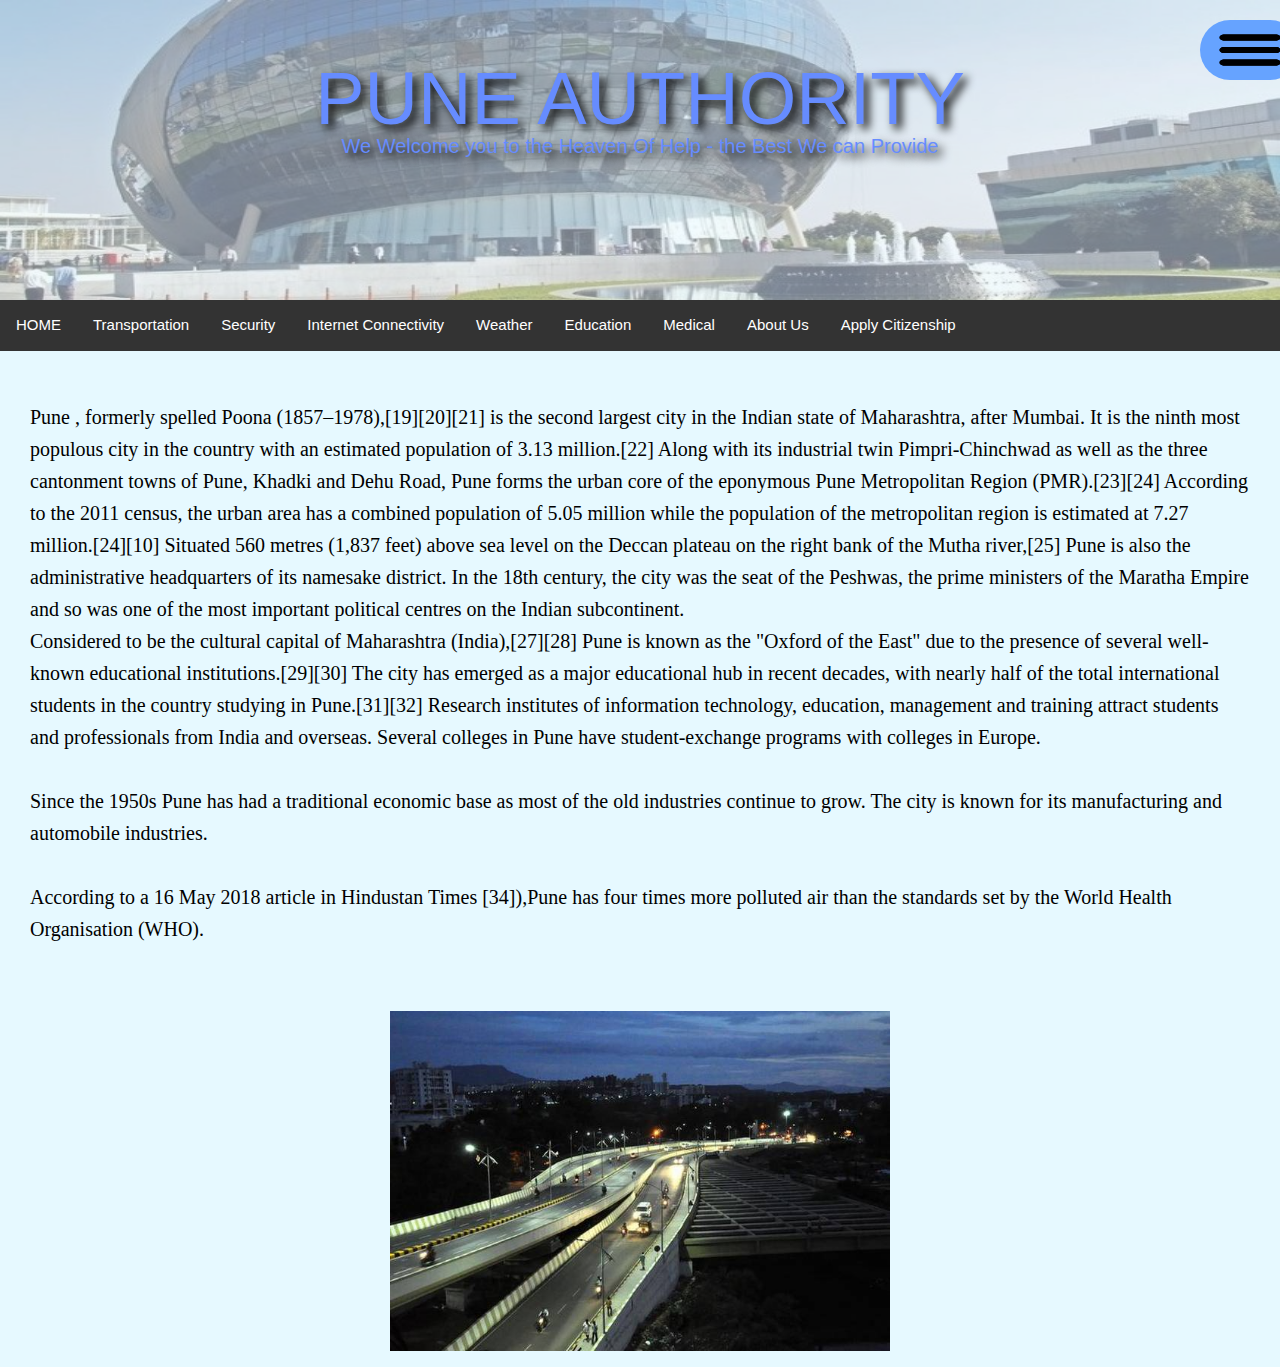
<file: index.html>
<!doctype html>
	<head>
		<title>Pune City</title>
    <link rel="stylesheet" href="style.css">
  <style>
ul {
    list-style-type: none;
    margin: 0;
    padding: 0;
    overflow: hidden;
    background-color: #333;
}

li {
    float: left;
}

li a {
    display: block;
    color: white;
    text-align: center;
    padding: 14px 16px;
    text-decoration: none;
}

li a:hover {
    background-color: #111;
}
</style>
	</head>


	<body>

		<div class = "banner">
			<img src="p1.jpg" >

			<h1 class = "head1">PUNE AUTHORITY</h1><br>
			<h6 class = "head2">We Welcome you to the Heaven Of Help - the Best We can Provide</h6> 

		</div>





  <ul>
  <li><a class="active" href="#home">HOME</a></li>
 
     <li><a href="tkt.html">Transportation</a></li>
 <li><a href="txt.html">Security</a></li>
 <li><a href="wifiform.html">Internet Connectivity</a></li>
  <li><a href="weather.html">Weather</a></li>
     <li><a href="http://sps.unipune.ac.in/app">Education</a></li>
        <li><a href="http://www.poonahospital.org/default">Medical</a></li>
   
    <li><a href="https://en.wikipedia.org/wiki/Pune">About Us</a></li>
     <li><a href="register.html">Apply Citizenship</a></li>
        
</ul>




<div class="icon">
<div class="dropdown1">
  <span><img src="m.jpg"></span>
  <div class="dropdown-content1">
    <ul>
     <li><a href="tkt.html">Transportation</a></li>
 <li><a href="txt.html">  Security  </a></li>
 <li><a href="wifiform.html">Internet Connectivity</a></li>
  <li><a href="weather.html">  Weather  </a></li>
   
    <li><a href="https://en.wikipedia.org/wiki/Pune">  About Us  </a></li>
     <li><a href="register.html">Apply Citizenship</a></li>

    </ul>
  </div>
</div>
</div>

<div class="para">


<p>Pune , formerly spelled Poona (1857–1978),[19][20][21] is the second largest city in the Indian state of Maharashtra, after Mumbai. It is the ninth most populous city in the country with an estimated population of 3.13 million.[22] Along with its industrial twin Pimpri-Chinchwad as well as the three cantonment towns of Pune, Khadki and Dehu Road, Pune forms the urban core of the eponymous Pune Metropolitan Region (PMR).[23][24] According to the 2011 census, the urban area has a combined population of 5.05 million while the population of the metropolitan region is estimated at 7.27 million.[24][10] Situated 560 metres (1,837 feet) above sea level on the Deccan plateau on the right bank of the Mutha river,[25] Pune is also the administrative headquarters of its namesake district. In the 18th century, the city was the seat of the Peshwas, the prime ministers of the Maratha Empire and so was one of the most important political centres on the Indian subcontinent.<br>

Considered to be the cultural capital of Maharashtra (India),[27][28] Pune is known as the "Oxford of the East" due to the presence of several well-known educational institutions.[29][30] The city has emerged as a major educational hub in recent decades, with nearly half of the total international students in the country studying in Pune.[31][32] Research institutes of information technology, education, management and training attract students and professionals from India and overseas. Several colleges in Pune have student-exchange programs with colleges in Europe.<br><br>

Since the 1950s Pune has had a traditional economic base as most of the old industries continue to grow. The city is known for its manufacturing and automobile industries.<br><br>

According to a 16 May 2018 article in Hindustan Times [34]),Pune has four times more polluted air than the standards set by the World Health Organisation (WHO).<br>
</p>


</div>





<div class="w3-container">
</div>

<div class="w3-content w3-section" style="max-width:500px">
  <img class="mySlides w3-animate-left" src="p5.jpg" style="width:100%">
  <img class="mySlides w3-animate-left" src="p2.jpg" style="width:100%">
  <img class="mySlides w3-animate-left" src="p4.jpg" style="width:100%">
  <img class="mySlides w3-animate-left" src="p3.jpg" style="width:100%">
</div>

<script>
var myIndex = 0;
carousel();

function carousel() {
    var i;
    var x = document.getElementsByClassName("mySlides");
    for (i = 0; i < x.length; i++) {
      x[i].style.display = "none";  
    }
    myIndex++;
    if (myIndex > x.length) {myIndex = 1}    
    x[myIndex-1].style.display = "block";  
    setTimeout(carousel, 2500);    
}
</script>












	</body>
	
</html>
</file>
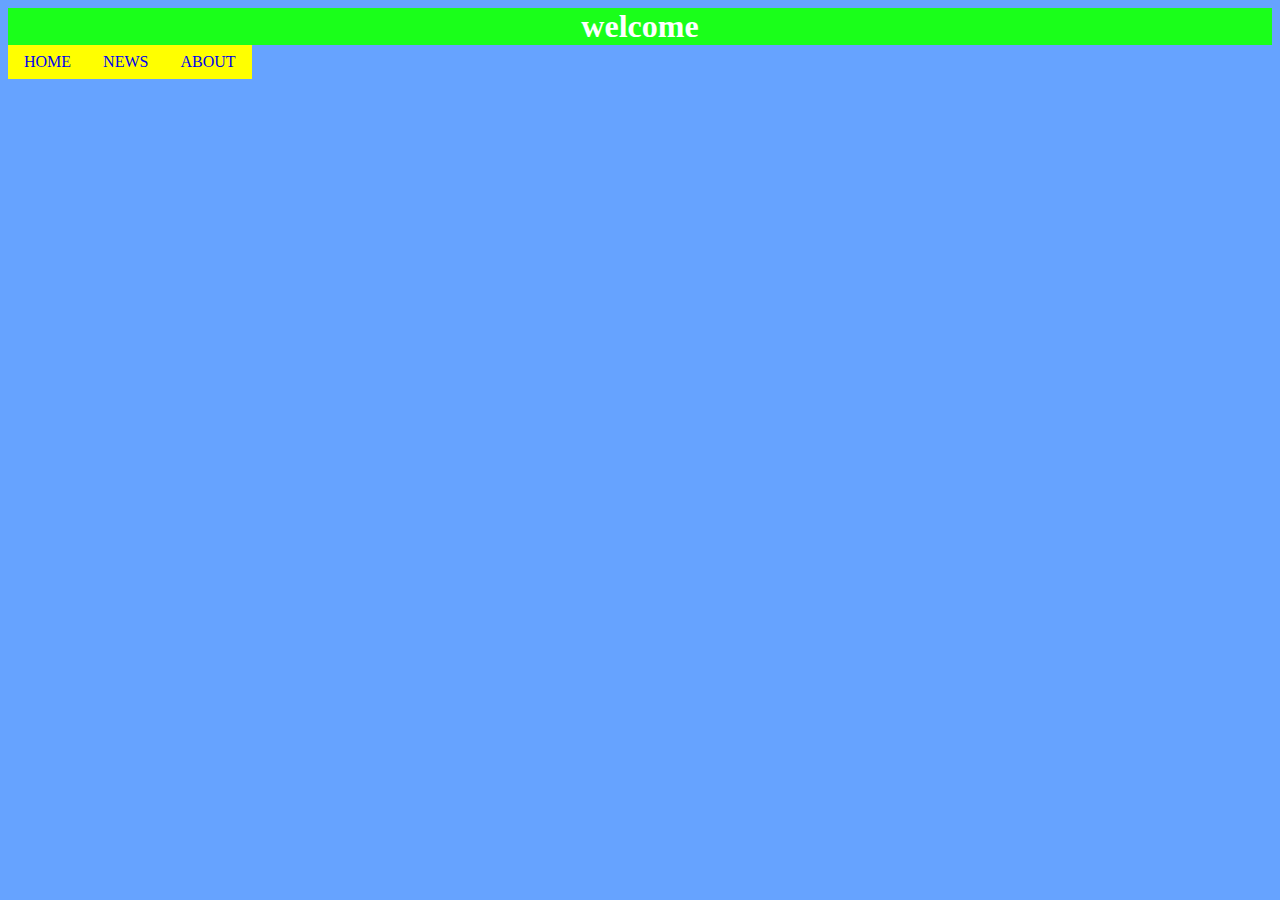
<file: 2 layer.html>
<!DOCTYPE html>
<!DOCTYPE html>
<html>
<head>
	<title>smartcity</title>
	<link rel="stylesheet" type="text/css" href="css1.css">
</head>
<body>
	<h1 style="text-align:center;">
	welcome
	</h1>
	<ul>
		<li><a href="https://www.google.co.in">HOME</a></li>
		<li><a href="https://www.google.co.in">NEWS</a></li>
		<li><a href="https://www.google.co.in">ABOUT</a></li>
	</ul>
	


</body>
</html>
</file>
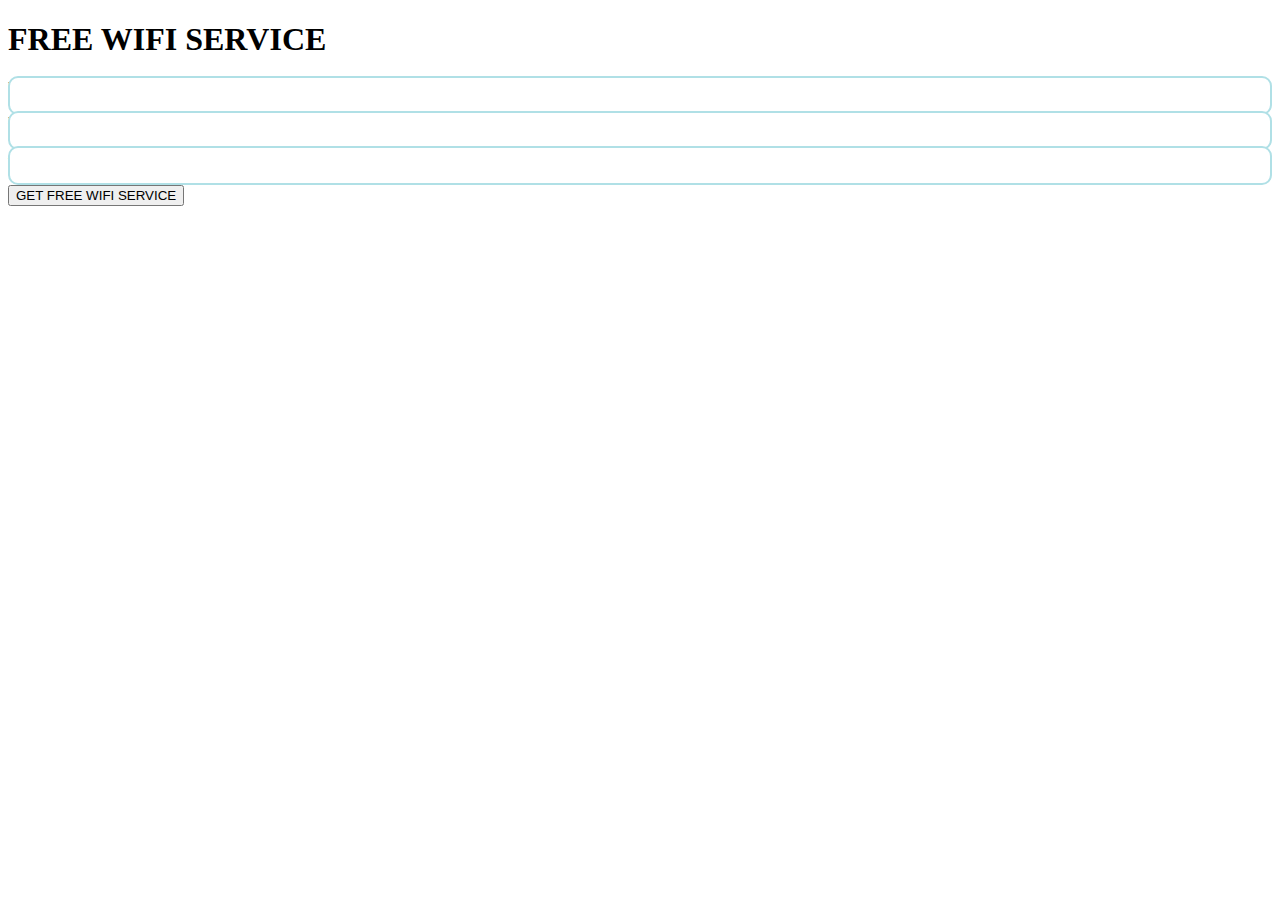
<file: FORM.html>
<!DOCTYPE html>
<html>
<head>
	<title>form input</title>
	<link rel="stylesheet" type="text/css" href="css2.css">
</head>
<body>
	<h1 style="font-family: verdana">FREE WIFI SERVICE</h1>
	<form>
		<label for="fname">FIRST NAME</label>
		<input type="text" name="fname" id="fname">
		<label for="sname">LAST NAME</label>
		<input type="text" name="sname" id="sname">
		<label for="aid">ADHAAR ID NO.</label>
		<input type="text" name="aid" id="aid">
		<button type="submit" form="" value="submit">GET FREE WIFI SERVICE</button>
	</form>

</body>
</html>
</file>
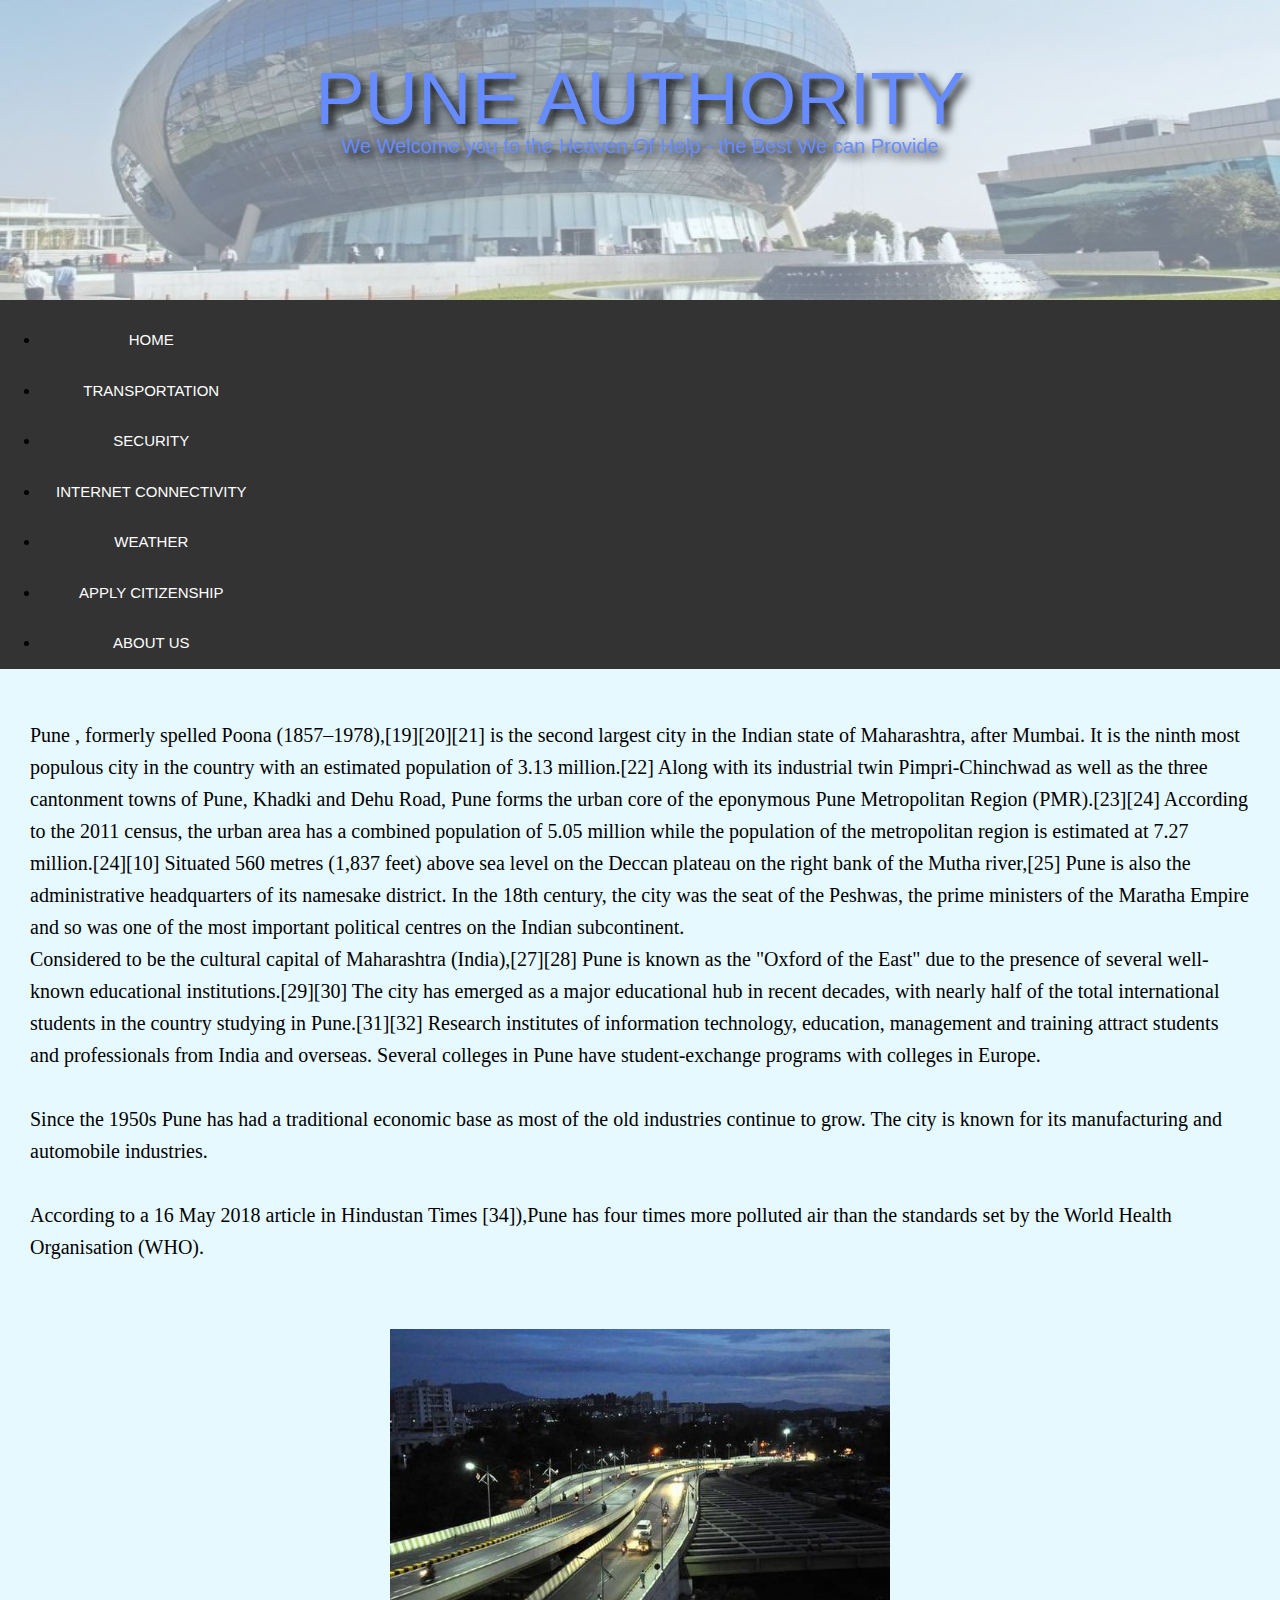
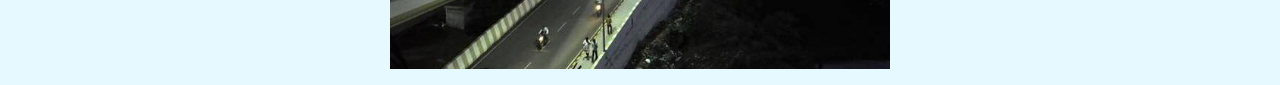
<file: main.html>
<!doctype html>
	<head>
		<title>Pune City</title>
		<link rel="stylesheet" type="text/css" href="style.css">
 
	</head>


	<body>

		<div class = "banner">
			<img src="p1.jpg" >

			<h1 class = "head1">PUNE AUTHORITY</h1><br>
			<h6 class = "head2">We Welcome you to the Heaven Of Help - the Best We can Provide</h6> 

		</div>



 <div class="hr"> <ul>
    <div class="hr2">
     <li><a class="active" href="index.html">HOME</a></li>
     <li><a href="tkt.html">TRANSPORTATION</a></li>
     <li><a href="txt.html">SECURITY</a></li>
     <li><a href="wifiform.html">INTERNET CONNECTIVITY</a></li>
     <li><a href="weather.html">WEATHER</a></li>
     <li><a href="register.html">APPLY CITIZENSHIP</a></li>
     <li><a href="https://en.wikipedia.org/wiki/Pune">ABOUT US</a></li>
  </div>
  </ul>
</div>





<div class="para">


<p>Pune , formerly spelled Poona (1857–1978),[19][20][21] is the second largest city in the Indian state of Maharashtra, after Mumbai. It is the ninth most populous city in the country with an estimated population of 3.13 million.[22] Along with its industrial twin Pimpri-Chinchwad as well as the three cantonment towns of Pune, Khadki and Dehu Road, Pune forms the urban core of the eponymous Pune Metropolitan Region (PMR).[23][24] According to the 2011 census, the urban area has a combined population of 5.05 million while the population of the metropolitan region is estimated at 7.27 million.[24][10] Situated 560 metres (1,837 feet) above sea level on the Deccan plateau on the right bank of the Mutha river,[25] Pune is also the administrative headquarters of its namesake district. In the 18th century, the city was the seat of the Peshwas, the prime ministers of the Maratha Empire and so was one of the most important political centres on the Indian subcontinent.<br>

Considered to be the cultural capital of Maharashtra (India),[27][28] Pune is known as the "Oxford of the East" due to the presence of several well-known educational institutions.[29][30] The city has emerged as a major educational hub in recent decades, with nearly half of the total international students in the country studying in Pune.[31][32] Research institutes of information technology, education, management and training attract students and professionals from India and overseas. Several colleges in Pune have student-exchange programs with colleges in Europe.<br><br>

Since the 1950s Pune has had a traditional economic base as most of the old industries continue to grow. The city is known for its manufacturing and automobile industries.<br><br>

According to a 16 May 2018 article in Hindustan Times [34]),Pune has four times more polluted air than the standards set by the World Health Organisation (WHO).<br>
</p>


</div>





<div class="w3-container">
</div>

<div class="w3-content w3-section" style="max-width:500px">
  <img class="mySlides w3-animate-left" src="p5.jpg" style="width:100%">
  <img class="mySlides w3-animate-left" src="p2.jpg" style="width:100%">
  <img class="mySlides w3-animate-left" src="p4.jpg" style="width:100%">
  <img class="mySlides w3-animate-left" src="p3.jpg" style="width:100%">
</div>

<script>
var myIndex = 0;
carousel();

function carousel() {
    var i;
    var x = document.getElementsByClassName("mySlides");
    for (i = 0; i < x.length; i++) {
      x[i].style.display = "none";  
    }
    myIndex++;
    if (myIndex > x.length) {myIndex = 1}    
    x[myIndex-1].style.display = "block";  
    setTimeout(carousel, 2500);    
}
</script>












	</body>
	
</html>
</file>
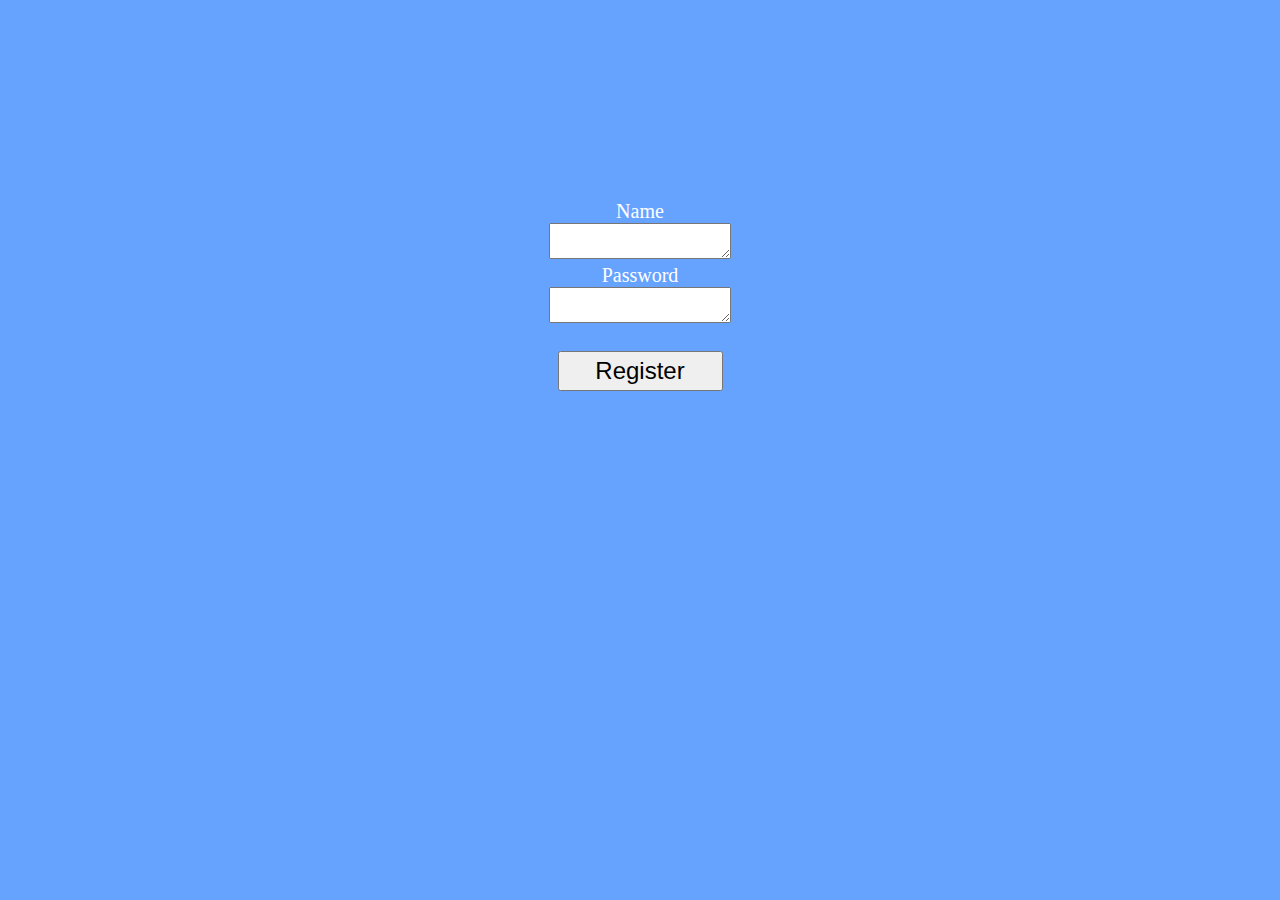
<file: register.html>
<!DOCTYPE html>
<html>
<head>
	<title>Register</title>
<STYLE>
body{
text-align:center;
margin: auto;
margin-top:200px;
font-size:20px;
color:white;
}
button{
font-size:24px;
width:165px;
height:40px;
}

</STYLE>
</head>
<body bgcolor=#66a3fF>
	<label>Name</label><br><textarea></textarea><br>
	<label>Password</label><br><textarea></textarea><br><br>
	<button>Register</button>

	
</body>
</html>
</file>
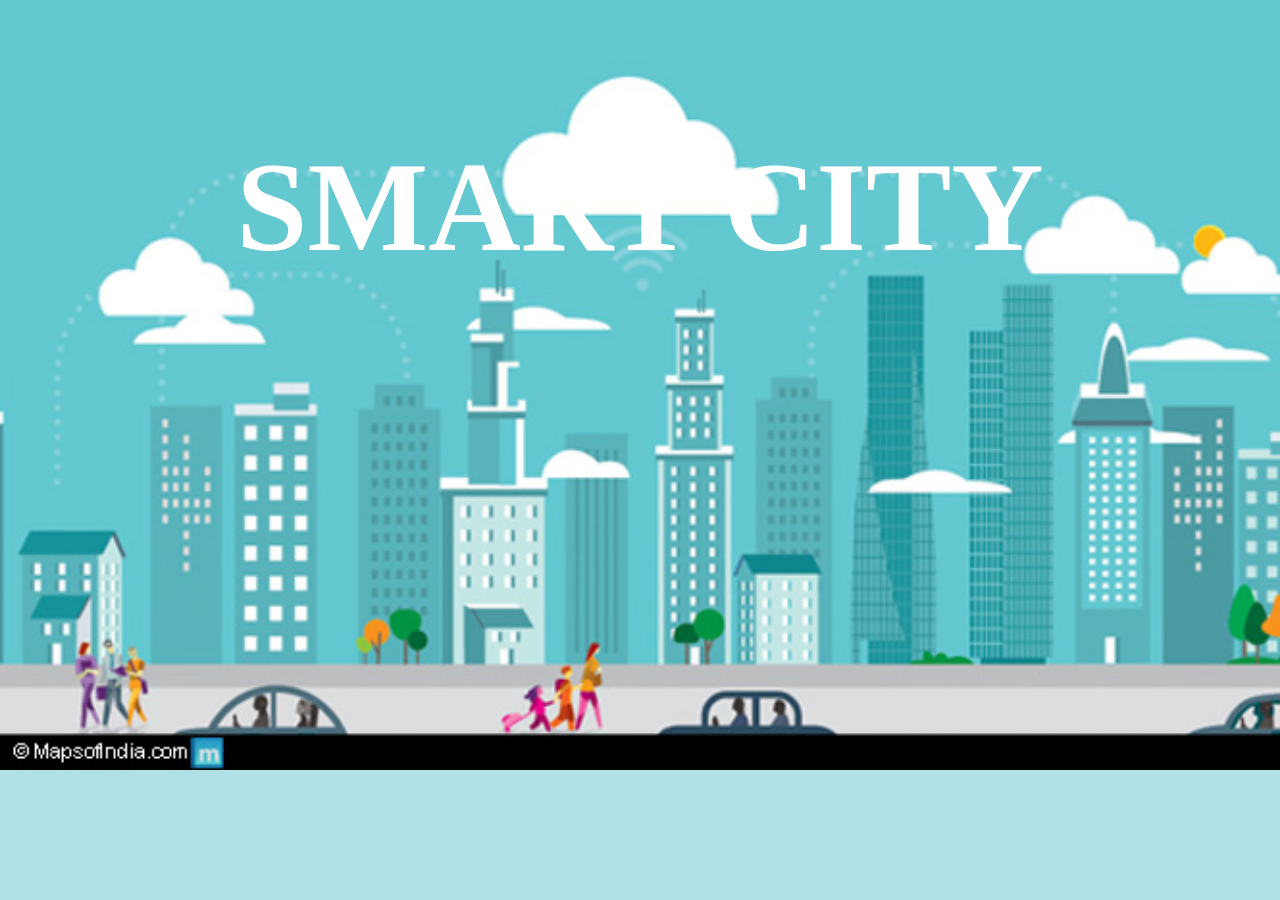
<file: TEXTOVERIMAGE.html>
<!DOCTYPE html>
<html>
<head>
	<meta charset="utf-8">
	<title>text over image</title>
	<link rel="stylesheet" type="text/css" href="textovimage.css">
	<link href="https://fonts.googleapis.com/css?family=Montserrat" rel="stylesheet">
</head>
<body>
<div class="image-wrapper">
<img src="images/smartcity.jpg">
<div class="text-wrapper">
	<h1>SMART CITY</h1>
</div>
</div>
</body>
</html>
</file>
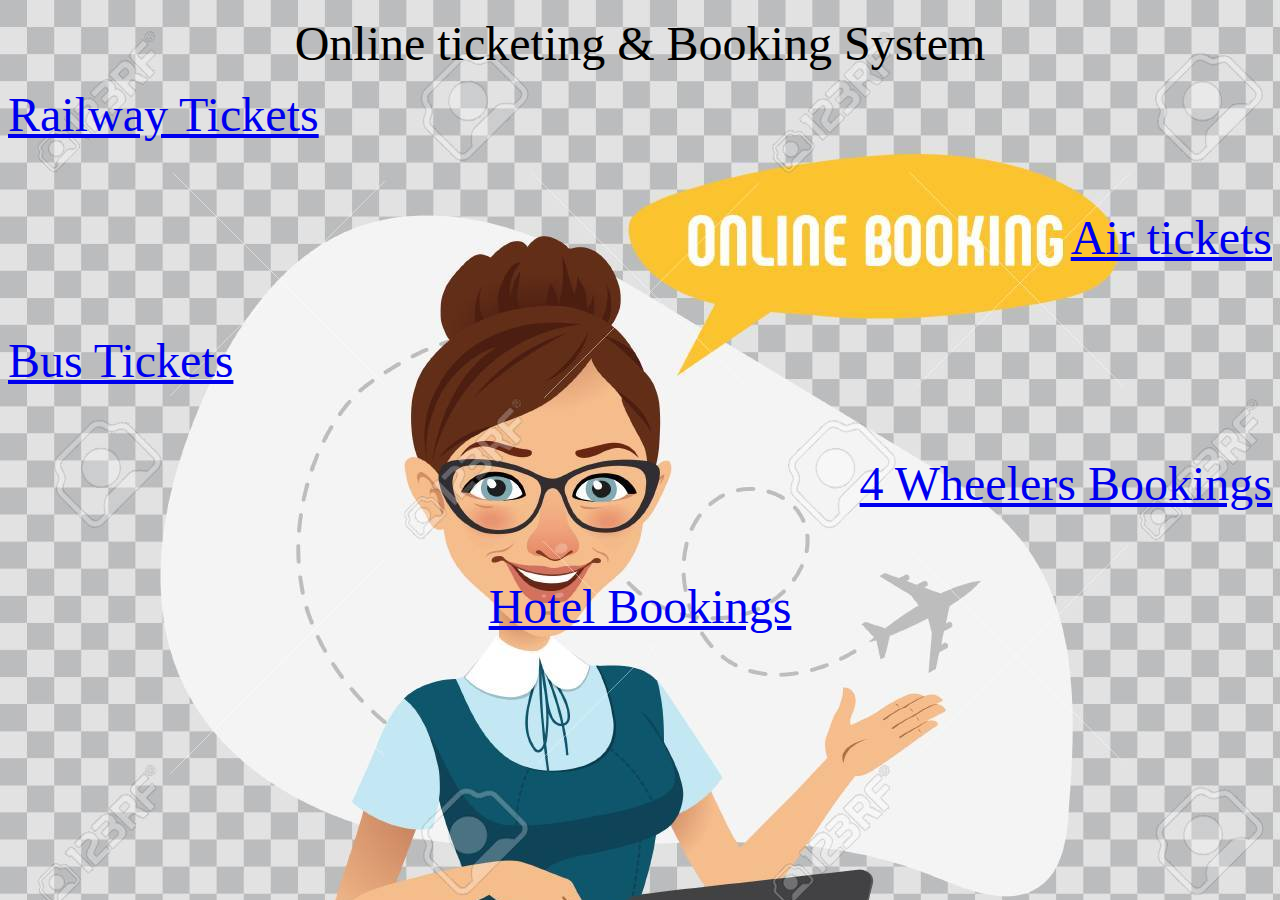
<file: tkt.html>
<!doctype html>
<html>
<head>
	<title>Booking System</title>
<style>
	body
	{
		background-image: url("img/tkt.jpeg")
	}
</style>
</head>
<body>

	<p align="center"><font size=32>Online ticketing & Booking System</font></p>

	<p align="left"><font size=26><a href="https://www.irctc.co.in/nget/train-search">Railway Tickets</a></font></p><br><br>
	<p align="right"><font size=26><a href="https://www.makemytrip.com/flights/">Air tickets</a></font></p><br><br>
	<p align="left"><font size=26><a href="https://www.redbus.in/bus-tickets/">Bus Tickets</a></font></p><br><br>
	<p align="right"><font size=26><a href="https://www.olacabs.com/">4 Wheelers Bookings</a></font></p><br><br>
	<p align="center"><font size=26><a href="https://www.trivago.in/">Hotel Bookings</a></font></p><br><br>

</body>
</html>
</file>
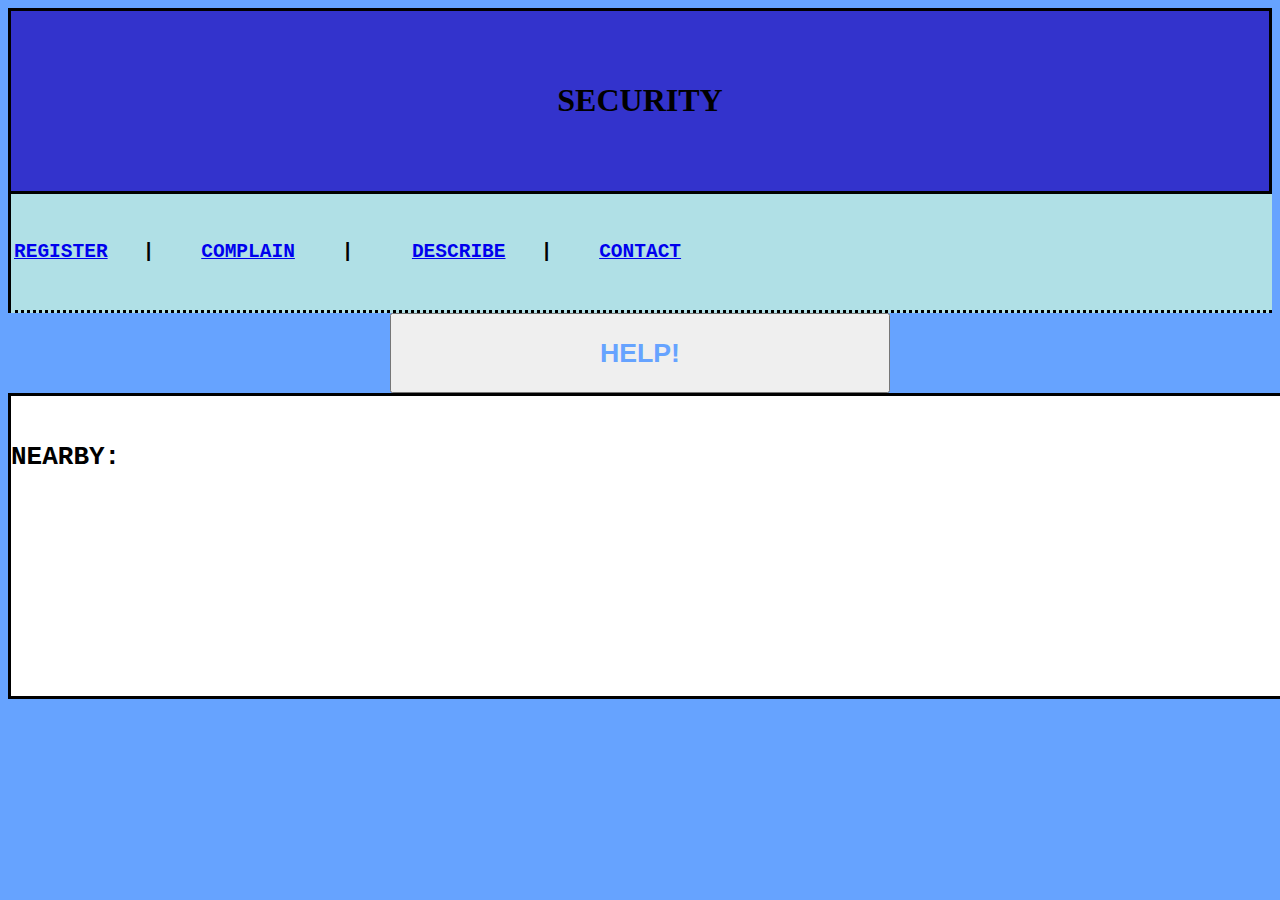
<file: txt.html>
<!DOCTYPE html>
<head>

<link rel="stylesheet" href="styl.css">
</head>
<body >
<div class="heading">
<h1><center>SECURITY</center></h1>
</div>
<div class="main"><pre>
                                            
<h2><a href="http://www.punepolice.gov.in/">REGISTER</a>   |    <a href="http://www.punepolice.gov.in/">COMPLAIN</a>    |     <a href="https://www.google.com">DESCRIBE</a>   |    <a href="https://www.google.com">CONTACT</a></h2>
</pre>
</div>
<center><button class="button"><h1>HELP!</h1></button></center> 
</div>
<div class="side">
<pre>      <h1>NEARBY:</h1></pre>
<div>
</body>

</html>
</file>
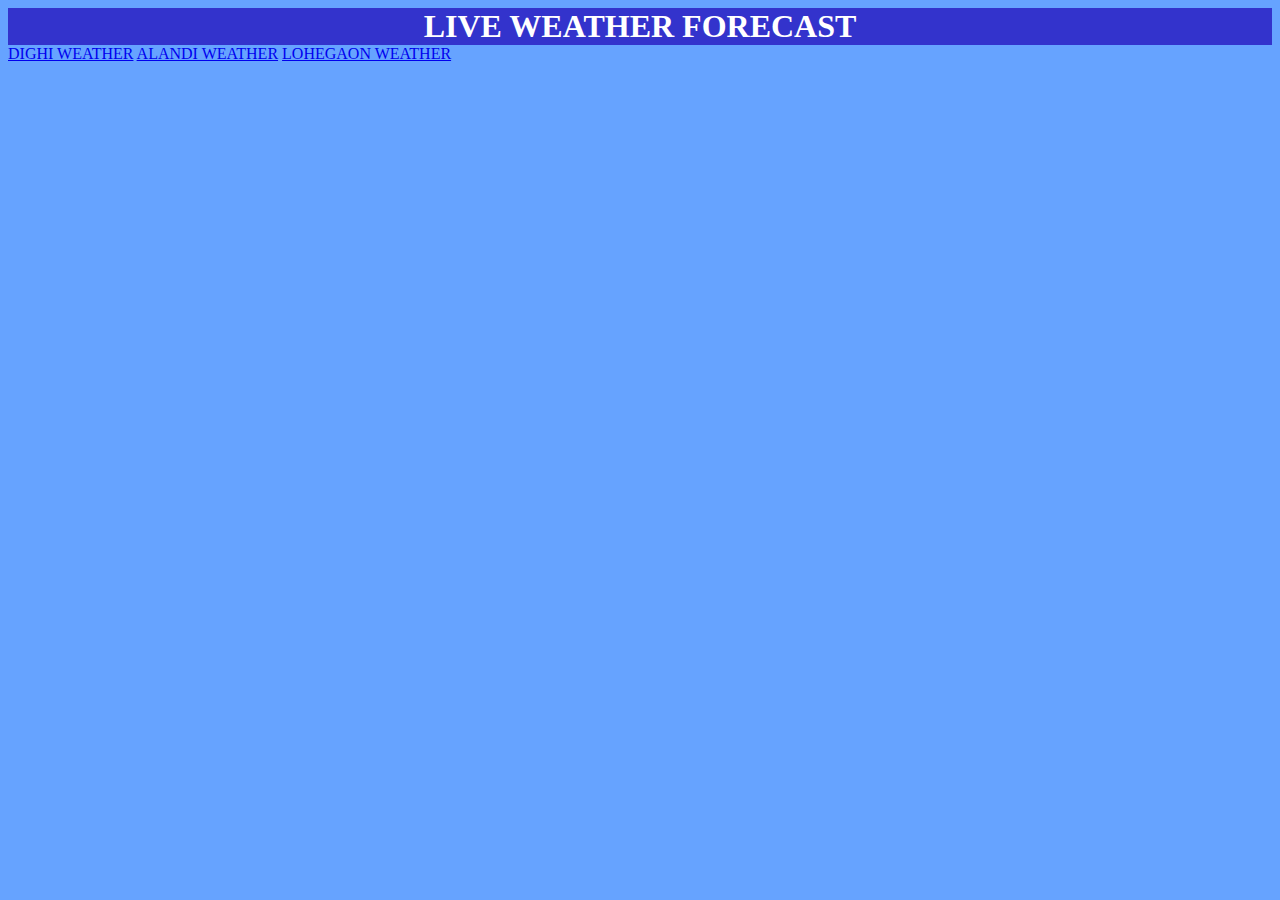
<file: weather.html>
<!DOCTYPE html>
<html>
<head>
	<title>live weather forecast</title>
	<link rel="stylesheet" type="text/css" href="weathercss.css">
</head>
<body>
	<h1 style="text-align:center;">
	LIVE WEATHER FORECAST
	</h1>
	<a class="weatherwidget-io" href="https://forecast7.com/en/18d6273d87/dighi/" data-label_1="DIGHI" data-label_2="WEATHER" data-theme="original" >DIGHI WEATHER</a>
<script>
!function(d,s,id){var js,fjs=d.getElementsByTagName(s)[0];if(!d.getElementById(id)){js=d.createElement(s);js.id=id;js.src='https://weatherwidget.io/js/widget.min.js';fjs.parentNode.insertBefore(js,fjs);}}(document,'script','weatherwidget-io-js');
</script>
<a class="weatherwidget-io" href="https://forecast7.com/en/18d6773d89/alandi/" data-label_1="ALANDI" data-label_2="WEATHER" data-theme="original" >ALANDI WEATHER</a>
<script>
!function(d,s,id){var js,fjs=d.getElementsByTagName(s)[0];if(!d.getElementById(id)){js=d.createElement(s);js.id=id;js.src='https://weatherwidget.io/js/widget.min.js';fjs.parentNode.insertBefore(js,fjs);}}(document,'script','weatherwidget-io-js');
</script>
<a class="weatherwidget-io" href="https://forecast7.com/en/18d5973d92/lohgaon/" data-label_1="LOHEGAON" data-label_2="WEATHER" data-theme="original" >LOHEGAON WEATHER</a>
<script>
!function(d,s,id){var js,fjs=d.getElementsByTagName(s)[0];if(!d.getElementById(id)){js=d.createElement(s);js.id=id;js.src='https://weatherwidget.io/js/widget.min.js';fjs.parentNode.insertBefore(js,fjs);}}(document,'script','weatherwidget-io-js');
</script>


</body>
</html>
</file>
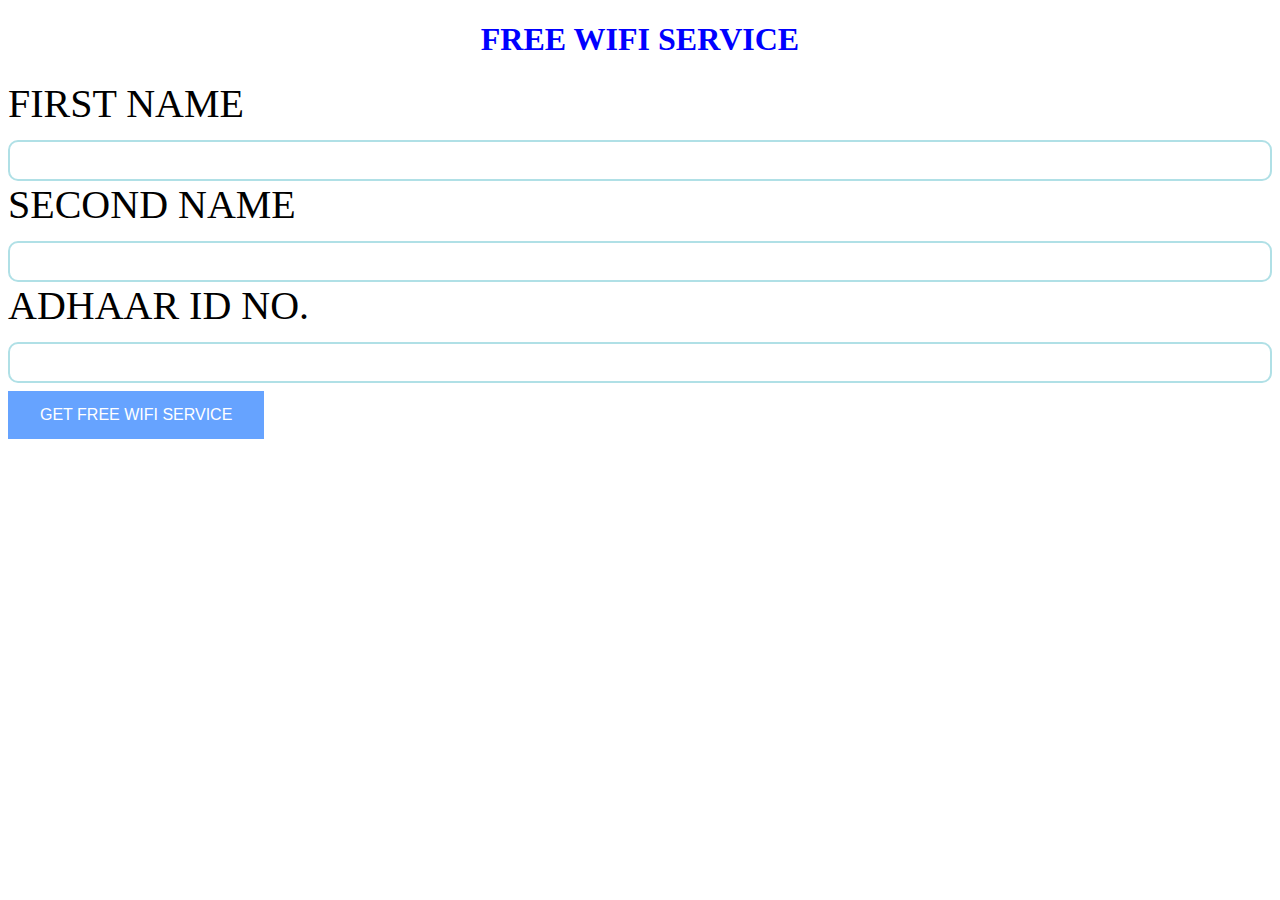
<file: wifiform.html>
<!--66a3ff-->
<!DOCTYPE html>
<html>
<head>
	<title>form input</title>
	<link rel="stylesheet" type="text/css" href="wifiform.css">
</head>
<body>
	<h1 style="font-family: verdana;color:blue;text-align:center;">FREE WIFI SERVICE</h1>
	<form>
		<label for="fname">FIRST NAME</label>
		<input type="text" name="fname" id="fname">
		<label for="sname">SECOND NAME</label>
		<input type="text" name="sname" id="sname">
	    <label for="aid">ADHAAR ID NO.</label>
		<input type="text" name="aid" id="aid">
		<button type="submit" form="" value="submit">GET FREE WIFI SERVICE</button>
	</form>

</body>
</html>
</file>
<file: style.css>
//66a3ff
//#0047b3
*{
	padding : 0px;

	margin:0px;
	border: 10px #66a3ff;
}
body{
	background-color:#e6f9ff;
}
.banner{
	position:relative;
	width:100%;
	height:20%;
	margin:0 auto;
}
.banner img{
	margin:0px;
	width:100%;
	height:300px;
	opacity: 0.5;
    filter: alpha(opacity=50);
}
.icon{
	position:absolute;
	top:20px;
	left:1200px;
}
.icon img{
	background-position:center right;
	width:100px;
	height:60px;
	background-color:#66a3ff;
	position:top-right;
	border-radius:100px;
	padding:5px 15px;
	
}
.head1{

	position:absolute;
	color:#668cff;
	font-family:Arial, Helvetica, serif;
	font-size:74px;
	line-height:1.6em;
	top:10%;
	width:100%;
	text-align:center;
	text-shadow:5px 5px 10px #000;
}
.head2{

	position:absolute;
	color:#668cff;
	font-family:Arial, Helvetica, serif;
	font-size:20px;
	line-height:1.6em;
	top:40%;
	width:100%;
	text-align:center;
	text-shadow:5px 5px 10px #000;
}

.para{
	padding:20px;
	font-family:calibri;
	font-size:20px;
	line-height:1.6em;
	margin:10px;
}














.hr{
    list-style-type: none;
    margin: 0;
    padding: 0;
    overflow: hidden;
    background-color: #333;
}

.hr2 {
    float: left;
}

.hr2 a {
    display: block;
    color: white;
    text-align: center;
    padding: 14px 16px;
    text-decoration: none;
}

.hr2 a:hover {
    background-color: #111;
}









.dropdown1 {
    position: relative;
    display: inline-block;
}

.dropdown-content1 {
    display: none;
    position: absolute;
    text-decoration:none;
    font-size:20px;
    background-color:#99b3ff;
    border-radius:20px;
    min-width: 200px;
    right:5px;
    box-shadow: 0px 8px 16px 0px rgba(0,0,0,0.2);
    padding: 12px 5px;
    z-index: 1;
}

.dropdown1:hover .dropdown-content1 {
    display: block;
}































/* W3.CSS 4.10 February 2018 by Jan Egil and Borge Refsnes */
html{box-sizing:border-box}*,*:before,*:after{box-sizing:inherit}
/* Extract from normalize.css by Nicolas Gallagher and Jonathan Neal git.io/normalize */
html{-ms-text-size-adjust:100%;-webkit-text-size-adjust:100%}body{margin:0}
article,aside,details,figcaption,figure,footer,header,main,menu,nav,section,summary{display:block}
audio,canvas,progress,video{display:inline-block}progress{vertical-align:baseline}
audio:not([controls]){display:none;height:0}[hidden],template{display:none}
a{background-color:transparent;-webkit-text-decoration-skip:objects}
a:active,a:hover{outline-width:0}abbr[title]{border-bottom:none;text-decoration:underline;text-decoration:underline dotted}
dfn{font-style:italic}mark{background:#ff0;color:#000}
small{font-size:80%}sub,sup{font-size:75%;line-height:0;position:relative;vertical-align:baseline}
sub{bottom:-0.25em}sup{top:-0.5em}figure{margin:1em 40px}img{border-style:none}svg:not(:root){overflow:hidden}
code,kbd,pre,samp{font-family:monospace,monospace;font-size:1em}hr{box-sizing:content-box;height:0;overflow:visible}
button,input,select,textarea{font:inherit;margin:0}optgroup{font-weight:bold}
button,input{overflow:visible}button,select{text-transform:none}
button,html [type=button],[type=reset],[type=submit]{-webkit-appearance:button}
button::-moz-focus-inner, [type=button]::-moz-focus-inner, [type=reset]::-moz-focus-inner, [type=submit]::-moz-focus-inner{border-style:none;padding:0}
button:-moz-focusring, [type=button]:-moz-focusring, [type=reset]:-moz-focusring, [type=submit]:-moz-focusring{outline:1px dotted ButtonText}
fieldset{border:1px solid #c0c0c0;margin:0 2px;padding:.35em .625em .75em}
legend{color:inherit;display:table;max-width:100%;padding:0;white-space:normal}textarea{overflow:auto}
[type=checkbox],[type=radio]{padding:0}
[type=number]::-webkit-inner-spin-button,[type=number]::-webkit-outer-spin-button{height:auto}
[type=search]{-webkit-appearance:textfield;outline-offset:-2px}
[type=search]::-webkit-search-cancel-button,[type=search]::-webkit-search-decoration{-webkit-appearance:none}
::-webkit-input-placeholder{color:inherit;opacity:0.54}
::-webkit-file-upload-button{-webkit-appearance:button;font:inherit}
/* End extract */
html,body{font-family:Verdana,sans-serif;font-size:15px;line-height:1.5}html{overflow-x:hidden}
h1{font-size:36px}h2{font-size:30px}h3{font-size:24px}h4{font-size:20px}h5{font-size:18px}h6{font-size:16px}.w3-serif{font-family:serif}
h1,h2,h3,h4,h5,h6{font-family:"Segoe UI",Arial,sans-serif;font-weight:400;margin:10px 0}.w3-wide{letter-spacing:4px}
hr{border:0;border-top:1px solid #eee;margin:20px 0}
.w3-image{max-width:100%;height:auto}img{vertical-align:middle}a{color:inherit}
.w3-table,.w3-table-all{border-collapse:collapse;border-spacing:0;width:100%;display:table}.w3-table-all{border:1px solid #ccc}
.w3-bordered tr,.w3-table-all tr{border-bottom:1px solid #ddd}.w3-striped tbody tr:nth-child(even){background-color:#f1f1f1}
.w3-table-all tr:nth-child(odd){background-color:#fff}.w3-table-all tr:nth-child(even){background-color:#f1f1f1}
.w3-hoverable tbody tr:hover,.w3-ul.w3-hoverable li:hover{background-color:#ccc}.w3-centered tr th,.w3-centered tr td{text-align:center}
.w3-table td,.w3-table th,.w3-table-all td,.w3-table-all th{padding:8px 8px;display:table-cell;text-align:left;vertical-align:top}
.w3-table th:first-child,.w3-table td:first-child,.w3-table-all th:first-child,.w3-table-all td:first-child{padding-left:16px}
.w3-btn,.w3-button{border:none;display:inline-block;padding:8px 16px;vertical-align:middle;overflow:hidden;text-decoration:none;color:inherit;background-color:inherit;text-align:center;cursor:pointer;white-space:nowrap}
.w3-btn:hover{box-shadow:0 8px 16px 0 rgba(0,0,0,0.2),0 6px 20px 0 rgba(0,0,0,0.19)}
.w3-btn,.w3-button{-webkit-touch-callout:none;-webkit-user-select:none;-khtml-user-select:none;-moz-user-select:none;-ms-user-select:none;user-select:none}   
.w3-disabled,.w3-btn:disabled,.w3-button:disabled{cursor:not-allowed;opacity:0.3}.w3-disabled *,:disabled *{pointer-events:none}
.w3-btn.w3-disabled:hover,.w3-btn:disabled:hover{box-shadow:none}
.w3-badge,.w3-tag{background-color:#000;color:#fff;display:inline-block;padding-left:8px;padding-right:8px;text-align:center}.w3-badge{border-radius:50%}
.w3-ul{list-style-type:none;padding:0;margin:0}.w3-ul li{padding:8px 16px;border-bottom:1px solid #ddd}.w3-ul li:last-child{border-bottom:none}
.w3-tooltip,.w3-display-container{position:relative}.w3-tooltip .w3-text{display:none}.w3-tooltip:hover .w3-text{display:inline-block}
.w3-ripple:active{opacity:0.5}.w3-ripple{transition:opacity 0s}
.w3-input{padding:8px;display:block;border:none;border-bottom:1px solid #ccc;width:100%}
.w3-select{padding:9px 0;width:100%;border:none;border-bottom:1px solid #ccc}
.w3-dropdown-click,.w3-dropdown-hover{position:relative;display:inline-block;cursor:pointer}
.w3-dropdown-hover:hover .w3-dropdown-content{display:block}
.w3-dropdown-hover:first-child,.w3-dropdown-click:hover{background-color:#ccc;color:#000}
.w3-dropdown-hover:hover > .w3-button:first-child,.w3-dropdown-click:hover > .w3-button:first-child{background-color:#ccc;color:#000}
.w3-dropdown-content{cursor:auto;color:#000;background-color:#fff;display:none;position:absolute;min-width:160px;margin:0;padding:0;z-index:1}
.w3-check,.w3-radio{width:24px;height:24px;position:relative;top:6px}
.w3-sidebar{height:100%;width:200px;background-color:#fff;position:fixed!important;z-index:1;overflow:auto}
.w3-bar-block .w3-dropdown-hover,.w3-bar-block .w3-dropdown-click{width:100%}
.w3-bar-block .w3-dropdown-hover .w3-dropdown-content,.w3-bar-block .w3-dropdown-click .w3-dropdown-content{min-width:100%}
.w3-bar-block .w3-dropdown-hover .w3-button,.w3-bar-block .w3-dropdown-click .w3-button{width:100%;text-align:left;padding:8px 16px}
.w3-main,#main{transition:margin-left .4s}
.w3-modal{z-index:3;display:none;padding-top:100px;position:fixed;left:0;top:0;width:100%;height:100%;overflow:auto;background-color:rgb(0,0,0);background-color:rgba(0,0,0,0.4)}
.w3-modal-content{margin:auto;background-color:#fff;position:relative;padding:0;outline:0;width:600px}
.w3-bar{width:100%;overflow:hidden}.w3-center .w3-bar{display:inline-block;width:auto}
.w3-bar .w3-bar-item{padding:8px 16px;float:left;width:auto;border:none;display:block;outline:0}
.w3-bar .w3-dropdown-hover,.w3-bar .w3-dropdown-click{position:static;float:left}
.w3-bar .w3-button{white-space:normal}
.w3-bar-block .w3-bar-item{width:100%;display:block;padding:8px 16px;text-align:left;border:none;white-space:normal;float:none;outline:0}
.w3-bar-block.w3-center .w3-bar-item{text-align:center}.w3-block{display:block;width:100%}
.w3-responsive{display:block;overflow-x:auto}
.w3-container:after,.w3-container:before,.w3-panel:after,.w3-panel:before,.w3-row:after,.w3-row:before,.w3-row-padding:after,.w3-row-padding:before,
.w3-cell-row:before,.w3-cell-row:after,.w3-clear:after,.w3-clear:before,.w3-bar:before,.w3-bar:after{content:"";display:table;clear:both}
.w3-col,.w3-half,.w3-third,.w3-twothird,.w3-threequarter,.w3-quarter{float:left;width:100%}
.w3-col.s1{width:8.33333%}.w3-col.s2{width:16.66666%}.w3-col.s3{width:24.99999%}.w3-col.s4{width:33.33333%}
.w3-col.s5{width:41.66666%}.w3-col.s6{width:49.99999%}.w3-col.s7{width:58.33333%}.w3-col.s8{width:66.66666%}
.w3-col.s9{width:74.99999%}.w3-col.s10{width:83.33333%}.w3-col.s11{width:91.66666%}.w3-col.s12{width:99.99999%}
@media (min-width:601px){.w3-col.m1{width:8.33333%}.w3-col.m2{width:16.66666%}.w3-col.m3,.w3-quarter{width:24.99999%}.w3-col.m4,.w3-third{width:33.33333%}
.w3-col.m5{width:41.66666%}.w3-col.m6,.w3-half{width:49.99999%}.w3-col.m7{width:58.33333%}.w3-col.m8,.w3-twothird{width:66.66666%}
.w3-col.m9,.w3-threequarter{width:74.99999%}.w3-col.m10{width:83.33333%}.w3-col.m11{width:91.66666%}.w3-col.m12{width:99.99999%}}
@media (min-width:993px){.w3-col.l1{width:8.33333%}.w3-col.l2{width:16.66666%}.w3-col.l3{width:24.99999%}.w3-col.l4{width:33.33333%}
.w3-col.l5{width:41.66666%}.w3-col.l6{width:49.99999%}.w3-col.l7{width:58.33333%}.w3-col.l8{width:66.66666%}
.w3-col.l9{width:74.99999%}.w3-col.l10{width:83.33333%}.w3-col.l11{width:91.66666%}.w3-col.l12{width:99.99999%}}
.w3-content{max-width:980px;margin:auto}.w3-rest{overflow:hidden}
.w3-cell-row{display:table;width:100%}.w3-cell{display:table-cell}
.w3-cell-top{vertical-align:top}.w3-cell-middle{vertical-align:middle}.w3-cell-bottom{vertical-align:bottom}
.w3-hide{display:none!important}.w3-show-block,.w3-show{display:block!important}.w3-show-inline-block{display:inline-block!important}
@media (max-width:600px){.w3-modal-content{margin:0 10px;width:auto!important}.w3-modal{padding-top:30px}
.w3-dropdown-hover.w3-mobile .w3-dropdown-content,.w3-dropdown-click.w3-mobile .w3-dropdown-content{position:relative}	
.w3-hide-small{display:none!important}.w3-mobile{display:block;width:100%!important}.w3-bar-item.w3-mobile,.w3-dropdown-hover.w3-mobile,.w3-dropdown-click.w3-mobile{text-align:center}
.w3-dropdown-hover.w3-mobile,.w3-dropdown-hover.w3-mobile .w3-btn,.w3-dropdown-hover.w3-mobile .w3-button,.w3-dropdown-click.w3-mobile,.w3-dropdown-click.w3-mobile .w3-btn,.w3-dropdown-click.w3-mobile .w3-button{width:100%}}
@media (max-width:768px){.w3-modal-content{width:500px}.w3-modal{padding-top:50px}}
@media (min-width:993px){.w3-modal-content{width:900px}.w3-hide-large{display:none!important}.w3-sidebar.w3-collapse{display:block!important}}
@media (max-width:992px) and (min-width:601px){.w3-hide-medium{display:none!important}}
@media (max-width:992px){.w3-sidebar.w3-collapse{display:none}.w3-main{margin-left:0!important;margin-right:0!important}}
.w3-top,.w3-bottom{position:fixed;width:100%;z-index:1}.w3-top{top:0}.w3-bottom{bottom:0}
.w3-overlay{position:fixed;display:none;width:100%;height:100%;top:0;left:0;right:0;bottom:0;background-color:rgba(0,0,0,0.5);z-index:2}
.w3-display-topleft{position:absolute;left:0;top:0}.w3-display-topright{position:absolute;right:0;top:0}
.w3-display-bottomleft{position:absolute;left:0;bottom:0}.w3-display-bottomright{position:absolute;right:0;bottom:0}
.w3-display-middle{position:absolute;top:50%;left:50%;transform:translate(-50%,-50%);-ms-transform:translate(-50%,-50%)}
.w3-display-left{position:absolute;top:50%;left:0%;transform:translate(0%,-50%);-ms-transform:translate(-0%,-50%)}
.w3-display-right{position:absolute;top:50%;right:0%;transform:translate(0%,-50%);-ms-transform:translate(0%,-50%)}
.w3-display-topmiddle{position:absolute;left:50%;top:0;transform:translate(-50%,0%);-ms-transform:translate(-50%,0%)}
.w3-display-bottommiddle{position:absolute;left:50%;bottom:0;transform:translate(-50%,0%);-ms-transform:translate(-50%,0%)}
.w3-display-container:hover .w3-display-hover{display:block}.w3-display-container:hover span.w3-display-hover{display:inline-block}.w3-display-hover{display:none}
.w3-display-position{position:absolute}
.w3-circle{border-radius:50%}
.w3-round-small{border-radius:2px}.w3-round,.w3-round-medium{border-radius:4px}.w3-round-large{border-radius:8px}.w3-round-xlarge{border-radius:16px}.w3-round-xxlarge{border-radius:32px}
.w3-row-padding,.w3-row-padding>.w3-half,.w3-row-padding>.w3-third,.w3-row-padding>.w3-twothird,.w3-row-padding>.w3-threequarter,.w3-row-padding>.w3-quarter,.w3-row-padding>.w3-col{padding:0 8px}
.w3-container,.w3-panel{padding:0.01em 16px}.w3-panel{margin-top:16px;margin-bottom:16px}
.w3-code,.w3-codespan{font-family:Consolas,"courier new";font-size:16px}
.w3-code{width:auto;background-color:#fff;padding:8px 12px;border-left:4px solid #4CAF50;word-wrap:break-word}
.w3-codespan{color:crimson;background-color:#f1f1f1;padding-left:4px;padding-right:4px;font-size:110%}
.w3-card,.w3-card-2{box-shadow:0 2px 5px 0 rgba(0,0,0,0.16),0 2px 10px 0 rgba(0,0,0,0.12)}
.w3-card-4,.w3-hover-shadow:hover{box-shadow:0 4px 10px 0 rgba(0,0,0,0.2),0 4px 20px 0 rgba(0,0,0,0.19)}
.w3-spin{animation:w3-spin 2s infinite linear}@keyframes w3-spin{0%{transform:rotate(0deg)}100%{transform:rotate(359deg)}}
.w3-animate-fading{animation:fading 10s infinite}@keyframes fading{0%{opacity:0}50%{opacity:1}100%{opacity:0}}
.w3-animate-opacity{animation:opac 0.8s}@keyframes opac{from{opacity:0} to{opacity:1}}
.w3-animate-top{position:relative;animation:animatetop 0.4s}@keyframes animatetop{from{top:-300px;opacity:0} to{top:0;opacity:1}}
.w3-animate-left{position:relative;animation:animateleft 0.4s}@keyframes animateleft{from{left:-300px;opacity:0} to{left:0;opacity:1}}
.w3-animate-right{position:relative;animation:animateright 0.4s}@keyframes animateright{from{right:-300px;opacity:0} to{right:0;opacity:1}}
.w3-animate-bottom{position:relative;animation:animatebottom 0.4s}@keyframes animatebottom{from{bottom:-300px;opacity:0} to{bottom:0;opacity:1}}
.w3-animate-zoom {animation:animatezoom 0.6s}@keyframes animatezoom{from{transform:scale(0)} to{transform:scale(1)}}
.w3-animate-input{transition:width 0.4s ease-in-out}.w3-animate-input:focus{width:100%!important}
.w3-opacity,.w3-hover-opacity:hover{opacity:0.60}.w3-opacity-off,.w3-hover-opacity-off:hover{opacity:1}
.w3-opacity-max{opacity:0.25}.w3-opacity-min{opacity:0.75}
.w3-greyscale-max,.w3-grayscale-max,.w3-hover-greyscale:hover,.w3-hover-grayscale:hover{filter:grayscale(100%)}
.w3-greyscale,.w3-grayscale{filter:grayscale(75%)}.w3-greyscale-min,.w3-grayscale-min{filter:grayscale(50%)}
.w3-sepia{filter:sepia(75%)}.w3-sepia-max,.w3-hover-sepia:hover{filter:sepia(100%)}.w3-sepia-min{filter:sepia(50%)}
.w3-tiny{font-size:10px!important}.w3-small{font-size:12px!important}.w3-medium{font-size:15px!important}.w3-large{font-size:18px!important}
.w3-xlarge{font-size:24px!important}.w3-xxlarge{font-size:36px!important}.w3-xxxlarge{font-size:48px!important}.w3-jumbo{font-size:64px!important}
.w3-left-align{text-align:left!important}.w3-right-align{text-align:right!important}.w3-justify{text-align:justify!important}.w3-center{text-align:center!important}
.w3-border-0{border:0!important}.w3-border{border:1px solid #ccc!important}
.w3-border-top{border-top:1px solid #ccc!important}.w3-border-bottom{border-bottom:1px solid #ccc!important}
.w3-border-left{border-left:1px solid #ccc!important}.w3-border-right{border-right:1px solid #ccc!important}
.w3-topbar{border-top:6px solid #ccc!important}.w3-bottombar{border-bottom:6px solid #ccc!important}
.w3-leftbar{border-left:6px solid #ccc!important}.w3-rightbar{border-right:6px solid #ccc!important}
.w3-section,.w3-code{margin-top:16px!important;margin-bottom:16px!important}
.w3-margin{margin:16px!important}.w3-margin-top{margin-top:16px!important}.w3-margin-bottom{margin-bottom:16px!important}
.w3-margin-left{margin-left:16px!important}.w3-margin-right{margin-right:16px!important}
.w3-padding-small{padding:4px 8px!important}.w3-padding{padding:8px 16px!important}.w3-padding-large{padding:12px 24px!important}
.w3-padding-16{padding-top:16px!important;padding-bottom:16px!important}.w3-padding-24{padding-top:24px!important;padding-bottom:24px!important}
.w3-padding-32{padding-top:32px!important;padding-bottom:32px!important}.w3-padding-48{padding-top:48px!important;padding-bottom:48px!important}
.w3-padding-64{padding-top:64px!important;padding-bottom:64px!important}
.w3-left{float:left!important}.w3-right{float:right!important}
.w3-button:hover{color:#000!important;background-color:#ccc!important}
.w3-transparent,.w3-hover-none:hover{background-color:transparent!important}
.w3-hover-none:hover{box-shadow:none!important}
/* Colors */
.w3-amber,.w3-hover-amber:hover{color:#000!important;background-color:#ffc107!important}
.w3-aqua,.w3-hover-aqua:hover{color:#000!important;background-color:#00ffff!important}
.w3-blue,.w3-hover-blue:hover{color:#fff!important;background-color:#2196F3!important}
.w3-light-blue,.w3-hover-light-blue:hover{color:#000!important;background-color:#87CEEB!important}
.w3-brown,.w3-hover-brown:hover{color:#fff!important;background-color:#795548!important}
.w3-cyan,.w3-hover-cyan:hover{color:#000!important;background-color:#00bcd4!important}
.w3-blue-grey,.w3-hover-blue-grey:hover,.w3-blue-gray,.w3-hover-blue-gray:hover{color:#fff!important;background-color:#607d8b!important}
.w3-green,.w3-hover-green:hover{color:#fff!important;background-color:#4CAF50!important}
.w3-light-green,.w3-hover-light-green:hover{color:#000!important;background-color:#8bc34a!important}
.w3-indigo,.w3-hover-indigo:hover{color:#fff!important;background-color:#3f51b5!important}
.w3-khaki,.w3-hover-khaki:hover{color:#000!important;background-color:#f0e68c!important}
.w3-lime,.w3-hover-lime:hover{color:#000!important;background-color:#cddc39!important}
.w3-orange,.w3-hover-orange:hover{color:#000!important;background-color:#ff9800!important}
.w3-deep-orange,.w3-hover-deep-orange:hover{color:#fff!important;background-color:#ff5722!important}
.w3-pink,.w3-hover-pink:hover{color:#fff!important;background-color:#e91e63!important}
.w3-purple,.w3-hover-purple:hover{color:#fff!important;background-color:#9c27b0!important}
.w3-deep-purple,.w3-hover-deep-purple:hover{color:#fff!important;background-color:#673ab7!important}
.w3-red,.w3-hover-red:hover{color:#fff!important;background-color:#f44336!important}
.w3-sand,.w3-hover-sand:hover{color:#000!important;background-color:#fdf5e6!important}
.w3-teal,.w3-hover-teal:hover{color:#fff!important;background-color:#009688!important}
.w3-yellow,.w3-hover-yellow:hover{color:#000!important;background-color:#ffeb3b!important}
.w3-white,.w3-hover-white:hover{color:#000!important;background-color:#fff!important}
.w3-black,.w3-hover-black:hover{color:#fff!important;background-color:#000!important}
.w3-grey,.w3-hover-grey:hover,.w3-gray,.w3-hover-gray:hover{color:#000!important;background-color:#9e9e9e!important}
.w3-light-grey,.w3-hover-light-grey:hover,.w3-light-gray,.w3-hover-light-gray:hover{color:#000!important;background-color:#f1f1f1!important}
.w3-dark-grey,.w3-hover-dark-grey:hover,.w3-dark-gray,.w3-hover-dark-gray:hover{color:#fff!important;background-color:#616161!important}
.w3-pale-red,.w3-hover-pale-red:hover{color:#000!important;background-color:#ffdddd!important}
.w3-pale-green,.w3-hover-pale-green:hover{color:#000!important;background-color:#ddffdd!important}
.w3-pale-yellow,.w3-hover-pale-yellow:hover{color:#000!important;background-color:#ffffcc!important}
.w3-pale-blue,.w3-hover-pale-blue:hover{color:#000!important;background-color:#ddffff!important}
.w3-text-amber,.w3-hover-text-amber:hover{color:#ffc107!important}
.w3-text-aqua,.w3-hover-text-aqua:hover{color:#00ffff!important}
.w3-text-blue,.w3-hover-text-blue:hover{color:#2196F3!important}
.w3-text-light-blue,.w3-hover-text-light-blue:hover{color:#87CEEB!important}
.w3-text-brown,.w3-hover-text-brown:hover{color:#795548!important}
.w3-text-cyan,.w3-hover-text-cyan:hover{color:#00bcd4!important}
.w3-text-blue-grey,.w3-hover-text-blue-grey:hover,.w3-text-blue-gray,.w3-hover-text-blue-gray:hover{color:#607d8b!important}
.w3-text-green,.w3-hover-text-green:hover{color:#4CAF50!important}
.w3-text-light-green,.w3-hover-text-light-green:hover{color:#8bc34a!important}
.w3-text-indigo,.w3-hover-text-indigo:hover{color:#3f51b5!important}
.w3-text-khaki,.w3-hover-text-khaki:hover{color:#b4aa50!important}
.w3-text-lime,.w3-hover-text-lime:hover{color:#cddc39!important}
.w3-text-orange,.w3-hover-text-orange:hover{color:#ff9800!important}
.w3-text-deep-orange,.w3-hover-text-deep-orange:hover{color:#ff5722!important}
.w3-text-pink,.w3-hover-text-pink:hover{color:#e91e63!important}
.w3-text-purple,.w3-hover-text-purple:hover{color:#9c27b0!important}
.w3-text-deep-purple,.w3-hover-text-deep-purple:hover{color:#673ab7!important}
.w3-text-red,.w3-hover-text-red:hover{color:#f44336!important}
.w3-text-sand,.w3-hover-text-sand:hover{color:#fdf5e6!important}
.w3-text-teal,.w3-hover-text-teal:hover{color:#009688!important}
.w3-text-yellow,.w3-hover-text-yellow:hover{color:#d2be0e!important}
.w3-text-white,.w3-hover-text-white:hover{color:#fff!important}
.w3-text-black,.w3-hover-text-black:hover{color:#000!important}
.w3-text-grey,.w3-hover-text-grey:hover,.w3-text-gray,.w3-hover-text-gray:hover{color:#757575!important}
.w3-text-light-grey,.w3-hover-text-light-grey:hover,.w3-text-light-gray,.w3-hover-text-light-gray:hover{color:#f1f1f1!important}
.w3-text-dark-grey,.w3-hover-text-dark-grey:hover,.w3-text-dark-gray,.w3-hover-text-dark-gray:hover{color:#3a3a3a!important}
.w3-border-amber,.w3-hover-border-amber:hover{border-color:#ffc107!important}
.w3-border-aqua,.w3-hover-border-aqua:hover{border-color:#00ffff!important}
.w3-border-blue,.w3-hover-border-blue:hover{border-color:#2196F3!important}
.w3-border-light-blue,.w3-hover-border-light-blue:hover{border-color:#87CEEB!important}
.w3-border-brown,.w3-hover-border-brown:hover{border-color:#795548!important}
.w3-border-cyan,.w3-hover-border-cyan:hover{border-color:#00bcd4!important}
.w3-border-blue-grey,.w3-hover-border-blue-grey:hover,.w3-border-blue-gray,.w3-hover-border-blue-gray:hover{border-color:#607d8b!important}
.w3-border-green,.w3-hover-border-green:hover{border-color:#4CAF50!important}
.w3-border-light-green,.w3-hover-border-light-green:hover{border-color:#8bc34a!important}
.w3-border-indigo,.w3-hover-border-indigo:hover{border-color:#3f51b5!important}
.w3-border-khaki,.w3-hover-border-khaki:hover{border-color:#f0e68c!important}
.w3-border-lime,.w3-hover-border-lime:hover{border-color:#cddc39!important}
.w3-border-orange,.w3-hover-border-orange:hover{border-color:#ff9800!important}
.w3-border-deep-orange,.w3-hover-border-deep-orange:hover{border-color:#ff5722!important}
.w3-border-pink,.w3-hover-border-pink:hover{border-color:#e91e63!important}
.w3-border-purple,.w3-hover-border-purple:hover{border-color:#9c27b0!important}
.w3-border-deep-purple,.w3-hover-border-deep-purple:hover{border-color:#673ab7!important}
.w3-border-red,.w3-hover-border-red:hover{border-color:#f44336!important}
.w3-border-sand,.w3-hover-border-sand:hover{border-color:#fdf5e6!important}
.w3-border-teal,.w3-hover-border-teal:hover{border-color:#009688!important}
.w3-border-yellow,.w3-hover-border-yellow:hover{border-color:#ffeb3b!important}
.w3-border-white,.w3-hover-border-white:hover{border-color:#fff!important}
.w3-border-black,.w3-hover-border-black:hover{border-color:#000!important}
.w3-border-grey,.w3-hover-border-grey:hover,.w3-border-gray,.w3-hover-border-gray:hover{border-color:#9e9e9e!important}
.w3-border-light-grey,.w3-hover-border-light-grey:hover,.w3-border-light-gray,.w3-hover-border-light-gray:hover{border-color:#f1f1f1!important}
.w3-border-dark-grey,.w3-hover-border-dark-grey:hover,.w3-border-dark-gray,.w3-hover-border-dark-gray:hover{border-color:#616161!important}
.w3-border-pale-red,.w3-hover-border-pale-red:hover{border-color:#ffe7e7!important}.w3-border-pale-green,.w3-hover-border-pale-green:hover{border-color:#e7ffe7!important}
.w3-border-pale-yellow,.w3-hover-border-pale-yellow:hover{border-color:#ffffcc!important}.w3-border-pale-blue,.w3-hover-border-pale-blue:hover{border-color:#e7ffff!important}
</file>
<file: css1.css>
h1{
	color:white;
	overflow:hidden;
	background-color: #1aff1a;
	width: 100%;
	margin:0;
	padding:0;
}
ul {
    list-style-type: none;
    margin: 0;
    padding: 0;
    width: 100%;
    background-color: lightgray;
}
li{
	float: left;
}
li a{
	display: block;
	padding: 8px 16px;
	text-decoration: none;
    background-color:yellow;
    text-align:center;
}
li a:hover{
	display: block;
	color: white;
	background-color:black;
}
body{
	background-color: #66a3ff;
}
</file>
<file: css2.css>
input[type=text]{
	width: 100%;
	padding: 10px 12px;
	margin-top: -50%;
	box-sizing: border-box;
	border:2px solid powderblue;
	border-radius: 10px;
	font-family:monospace;
}
form{
	font-family:calibri;
	font-size:10px;
	margin: 30px 30px 30px 30 px;
	font-color:black;
}
</file>
<file: textovimage.css>
*{
	margin: 0;
	padding: 0;
}
body{
	width: 100%;
	height: auto;
	overflow:hidden;
	background-color: powderblue;
}
..image-wrapper{
   width:100%;
   margin:15% 40% 4% 4%;
}
.image-wrapper img{
	width:100%;

}
.text-wrapper{
	width: 100%;
	position: relative;
	margin-top: -50%;
}
.text-wrapper h1{
	text-align:center;
	color:white;
	font-size:10vw;
	font-family:'lobster',cursive;
}
</file>
<file: styl.css>
body
{background-color:#66a3ff;
}
.heading
{ border:solid;
  padding:50px;
  background-color:#3333cc;
  color:black;
}
.main
{ padding:3px;
  border-left:solid;
  background-color:powderblue;
  border-bottom:dotted;
  text-decoration:none;
  

  }
.main a:hover{
color:white;

}
.button
{  height:80px;
   width:500px;
   background-color=#00807a;
   color:#66a3ff;}

.side
{ 
  
  background-color:white;
  border:solid;
  width:200%;
  height:300px;
}
</file>
<file: weathercss.css>
h1{
	color:white;
	overflow:hidden;
	background-color:#3333cc;
	width: 100%;
	margin:0;
	padding:0;
}
ul {
    list-style-type: none;
    margin: 0;
    padding: 0;
    width: 100%;
    background-color: lightgray;
}
li{
	float: left;
}
li a{
	display: block;
	padding: 8px 16px;
	text-decoration: none;
    background-color:yellow;
    text-align:center;
}
li a:hover{
	display: block;
	color: white;
	background-color:black;
}
body{
	background-color: #66a3ff;
}
</file>
<file: wifiform.css>
input[type=text]{
	width: 100%;
	padding: 10px 12px 12px;
	margin-top: -50%;
	box-sizing: border-box;
	border:2px solid powderblue;
	border-radius: 10px;
}
form{
	font-family:calibri;
	font-size:40px;
}
button[type=submit]{
    background-color: #66a3ff; /* Green */
    border: none;
    color: white;
    padding: 15px 32px;
    text-align: center;
    text-decoration: none;
    display: inline-block;
    font-size: 16px;
}
</file>
